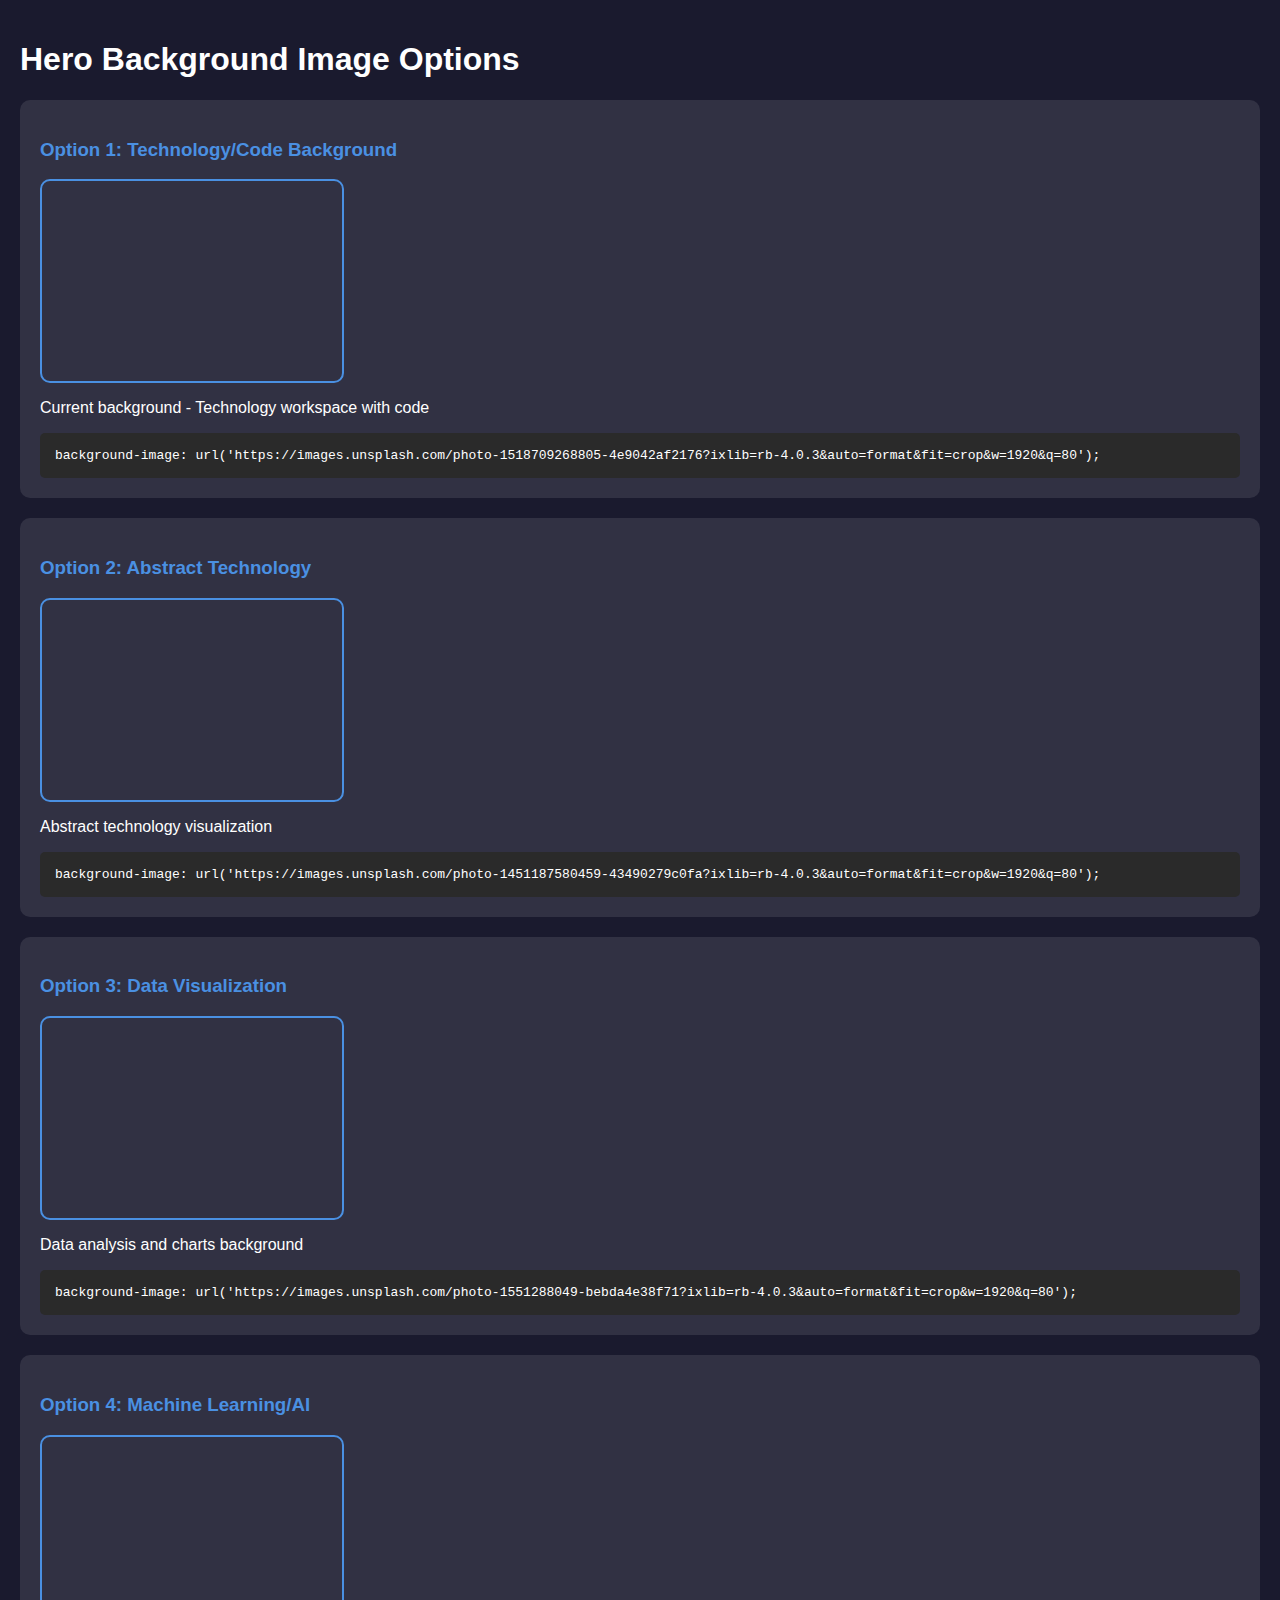
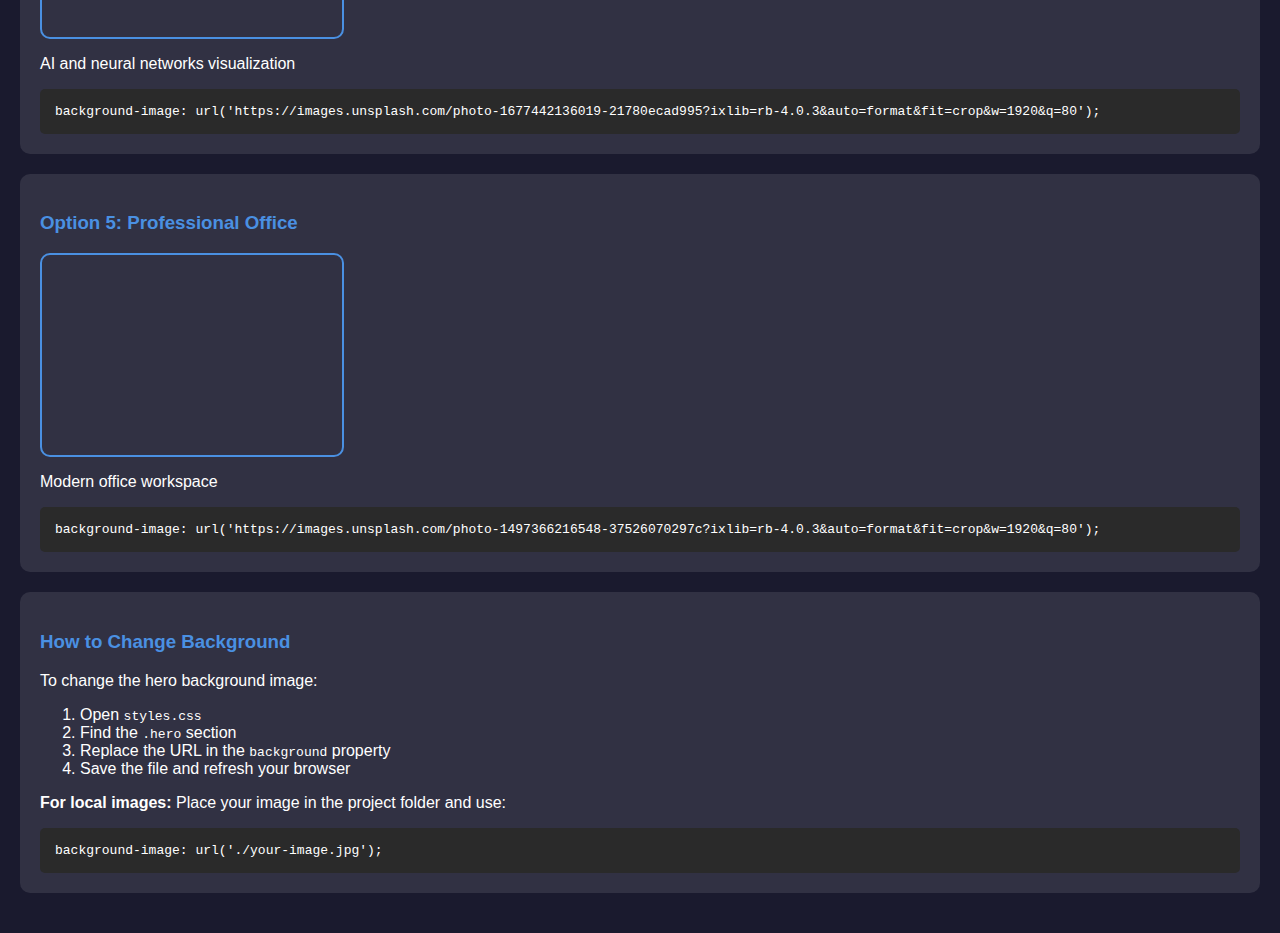
<file: background-options.html>
<!DOCTYPE html>
<html lang="en">
<head>
    <meta charset="UTF-8">
    <meta name="viewport" content="width=device-width, initial-scale=1.0">
    <title>Background Image Options</title>
    <style>
        body {
            font-family: Arial, sans-serif;
            margin: 0;
            padding: 20px;
            background: #1a1a2e;
            color: white;
        }
        .option {
            margin: 20px 0;
            padding: 20px;
            background: rgba(255,255,255,0.1);
            border-radius: 10px;
        }
        .option h3 {
            color: #4a90e2;
        }
        .code {
            background: #2a2a2a;
            padding: 15px;
            border-radius: 5px;
            font-family: monospace;
            overflow-x: auto;
        }
        .preview {
            width: 300px;
            height: 200px;
            background-size: cover;
            background-position: center;
            border-radius: 10px;
            margin: 10px 0;
            border: 2px solid #4a90e2;
        }
    </style>
</head>
<body>
    <h1>Hero Background Image Options</h1>
    
    <div class="option">
        <h3>Option 1: Technology/Code Background</h3>
        <div class="preview" style="background-image: url('https://images.unsplash.com/photo-1518709268805-4e9042af2176?ixlib=rb-4.0.3&auto=format&fit=crop&w=800&q=80');"></div>
        <p>Current background - Technology workspace with code</p>
        <div class="code">
            background-image: url('https://images.unsplash.com/photo-1518709268805-4e9042af2176?ixlib=rb-4.0.3&auto=format&fit=crop&w=1920&q=80');
        </div>
    </div>
    
    <div class="option">
        <h3>Option 2: Abstract Technology</h3>
        <div class="preview" style="background-image: url('https://images.unsplash.com/photo-1451187580459-43490279c0fa?ixlib=rb-4.0.3&auto=format&fit=crop&w=800&q=80');"></div>
        <p>Abstract technology visualization</p>
        <div class="code">
            background-image: url('https://images.unsplash.com/photo-1451187580459-43490279c0fa?ixlib=rb-4.0.3&auto=format&fit=crop&w=1920&q=80');
        </div>
    </div>
    
    <div class="option">
        <h3>Option 3: Data Visualization</h3>
        <div class="preview" style="background-image: url('https://images.unsplash.com/photo-1551288049-bebda4e38f71?ixlib=rb-4.0.3&auto=format&fit=crop&w=800&q=80');"></div>
        <p>Data analysis and charts background</p>
        <div class="code">
            background-image: url('https://images.unsplash.com/photo-1551288049-bebda4e38f71?ixlib=rb-4.0.3&auto=format&fit=crop&w=1920&q=80');
        </div>
    </div>
    
    <div class="option">
        <h3>Option 4: Machine Learning/AI</h3>
        <div class="preview" style="background-image: url('https://images.unsplash.com/photo-1677442136019-21780ecad995?ixlib=rb-4.0.3&auto=format&fit=crop&w=800&q=80');"></div>
        <p>AI and neural networks visualization</p>
        <div class="code">
            background-image: url('https://images.unsplash.com/photo-1677442136019-21780ecad995?ixlib=rb-4.0.3&auto=format&fit=crop&w=1920&q=80');
        </div>
    </div>
    
    <div class="option">
        <h3>Option 5: Professional Office</h3>
        <div class="preview" style="background-image: url('https://images.unsplash.com/photo-1497366216548-37526070297c?ixlib=rb-4.0.3&auto=format&fit=crop&w=800&q=80');"></div>
        <p>Modern office workspace</p>
        <div class="code">
            background-image: url('https://images.unsplash.com/photo-1497366216548-37526070297c?ixlib=rb-4.0.3&auto=format&fit=crop&w=1920&q=80');
        </div>
    </div>
    
    <div class="option">
        <h3>How to Change Background</h3>
        <p>To change the hero background image:</p>
        <ol>
            <li>Open <code>styles.css</code></li>
            <li>Find the <code>.hero</code> section</li>
            <li>Replace the URL in the <code>background</code> property</li>
            <li>Save the file and refresh your browser</li>
        </ol>
        
        <p><strong>For local images:</strong> Place your image in the project folder and use:</p>
        <div class="code">
            background-image: url('./your-image.jpg');
        </div>
    </div>
</body>
</html>
</file>
